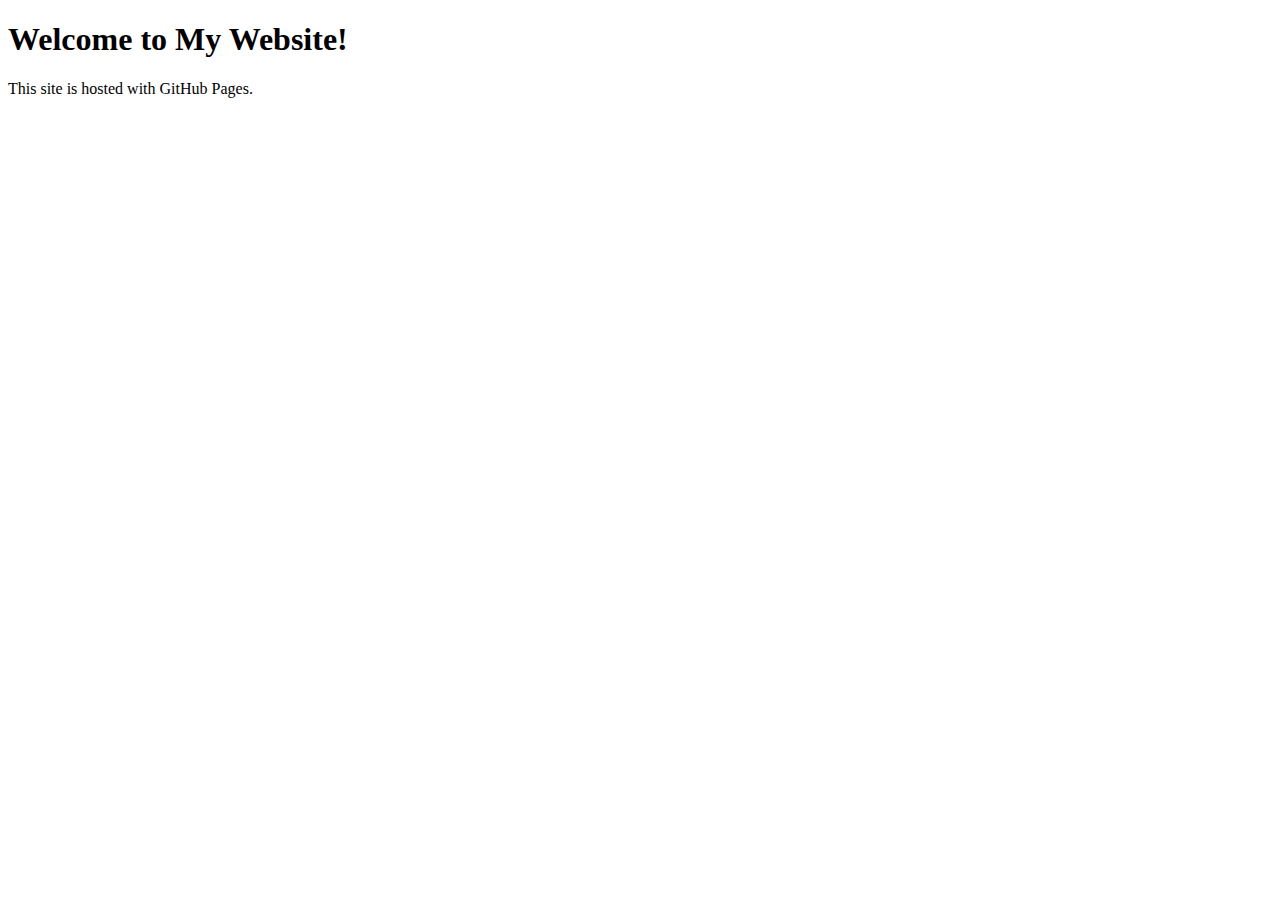
<file: index.html>
<!DOCTYPE html>
<html>
    <head>
        <title>My GitHub Pages Website</title>
    </head>
    <body>
        <h1>Welcome to My Website!</h1>
        <p>This site is hosted with GitHub Pages.</p>
    </body>
</html>
</file>
